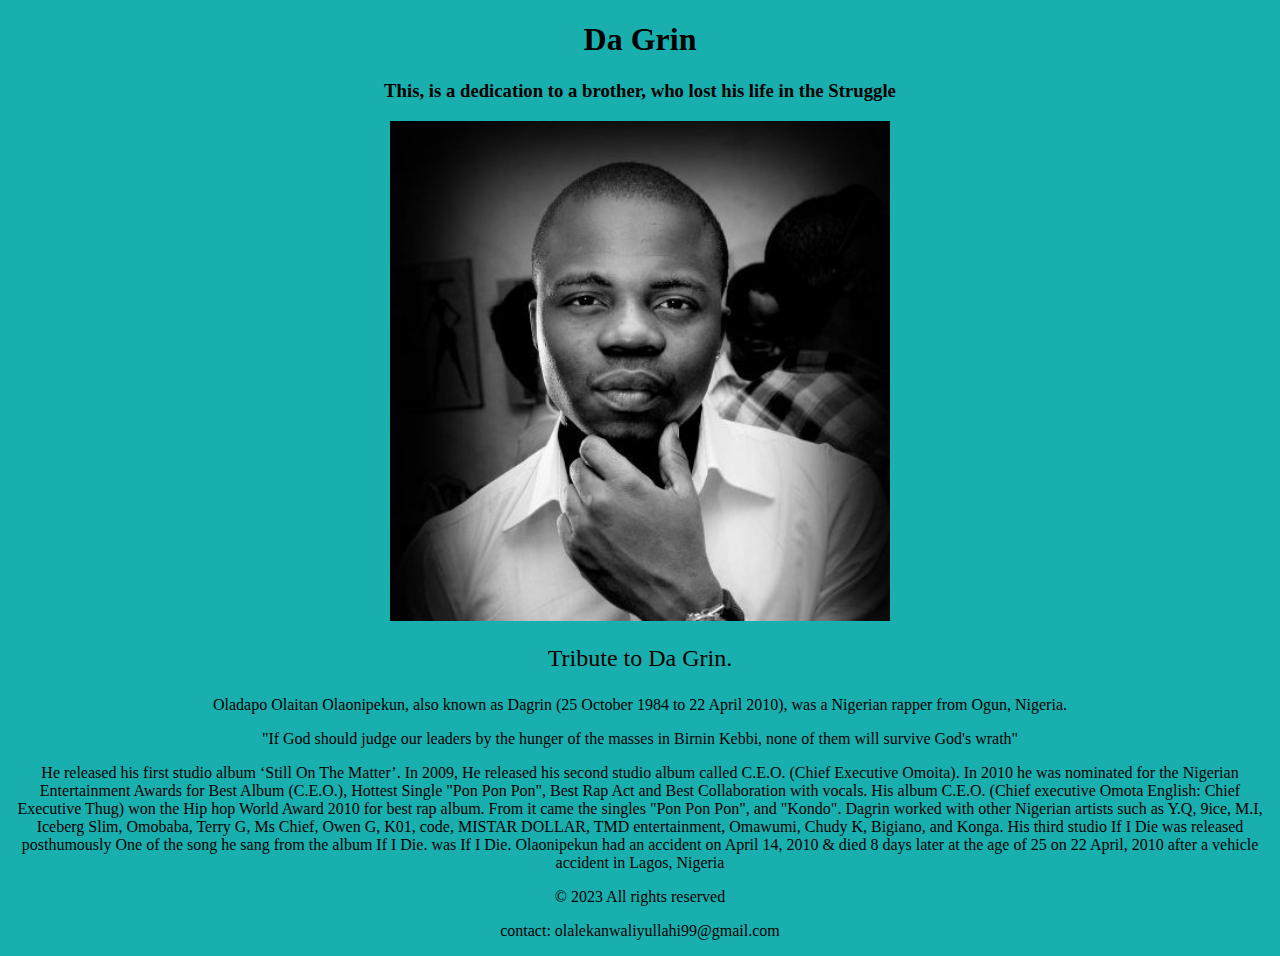
<file: Tribute/tribute.html>
<!DOCTYPE html>
<html lang="en">
<head>
    <link rel="stylesheet" href="tribute.css">
    <meta charset="UTF-8">
    <meta name="viewport" content="width=device-width, initial-scale=1.0">
    <title>Da Grin</title>
</head>
<body>
    <main id="main">
        <h1 id="title"> Da Grin</h1>
        <h3 id="intro">This, is a dedication to a
            brother, who lost his life in the
            Struggle</h3>
        </main>
            <article>
                <section class="img-container" id="img-header">
                    <h5 class="image-box"></h5> 
                 <p class="txt-caption" id="txt-caption">Tribute to Da Grin.</p>
                </section>
            </article>
            <article class="life-header">
            <p class="life-header-bold">Oladapo Olaitan Olaonipekun, also known as Dagrin (25 October 1984 to 22 April 2010), was a Nigerian rapper from Ogun, Nigeria.</p> <p class="life-header-bold"> "If God should judge our leaders by the hunger of the masses in Birnin Kebbi, none of them will survive God's wrath"</p>
            <p class="life-header-bold">
                He released his first studio album ‘Still On The Matter’. In 2009, He released his second studio album called C.E.O. (Chief Executive Omoita). In 2010 he was nominated for the Nigerian Entertainment Awards for Best Album (C.E.O.), Hottest Single "Pon Pon Pon", Best Rap Act and Best Collaboration with vocals. His album C.E.O. (Chief executive Omota English: Chief Executive Thug) won the Hip hop World Award 2010 for best rap album. From it came the singles "Pon Pon Pon", and "Kondo". Dagrin worked with other Nigerian artists such as Y.Q, 9ice, M.I, Iceberg Slim, Omobaba, Terry G, Ms Chief, Owen G, K01, code, MISTAR DOLLAR, TMD entertainment, Omawumi, Chudy K, Bigiano, and Konga. His third studio If I Die was released posthumously One of the song he sang from the album If I Die. was If I Die.
                Olaonipekun had an accident on April 14, 2010 & died 8 days later at the age of 25 on 22 April, 2010 after a vehicle accident in Lagos, Nigeria
            </p>

        </article>
            <footer class="footer">
                <p>&copy 2023 All rights reserved</p>
                <p> 
                    contact: olalekanwaliyullahi99@gmail.com <a href="email:olalekanwaliyullahi99@gmail.com"></a>
                </p>
        
              </footer>
</body>
</html>
</file>
<file: Tribute/tribute.css>
*{
    margin: o;
    padding: 0;
    box-sizing: border-box;
}

body
{background-color: rgb(26, 175, 175);
}

#title {
    text-align: center;
}

#intro {
    text-align: center;
}

.image-box {
    background-image: url('/Tribute/Da-Grin-RIP.jpg');
    background-repeat: no-repeat;
    background-size: cover;
    display: flex;
    justify-content: center;
    align-items: center;
    height: 500px;
    margin: auto;
    width: 500px;
}
#txt-caption {
    text-align: center;
    font-size: x-large;
    margin-bottom: 220px auto;
}

.life-header{
    text-align: center;
}

.footer {
    text-align: center;
}
</file>
